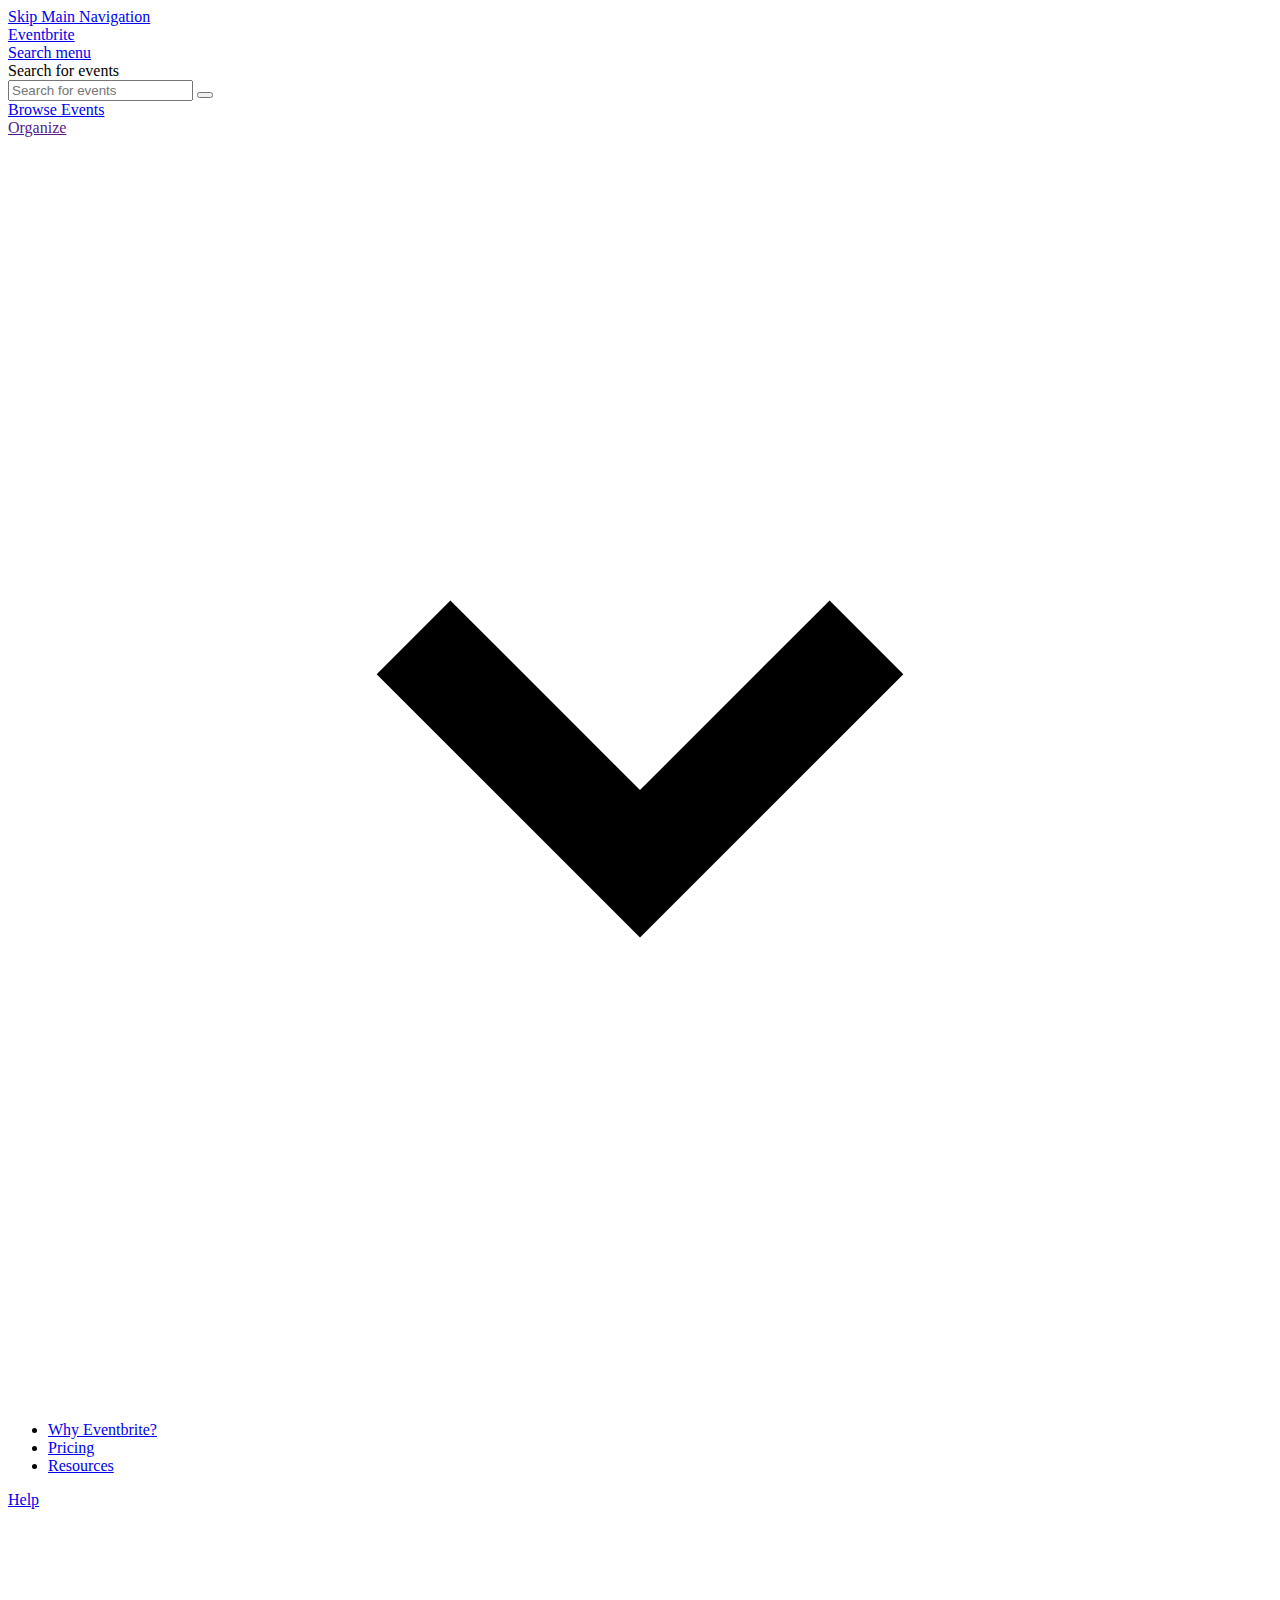
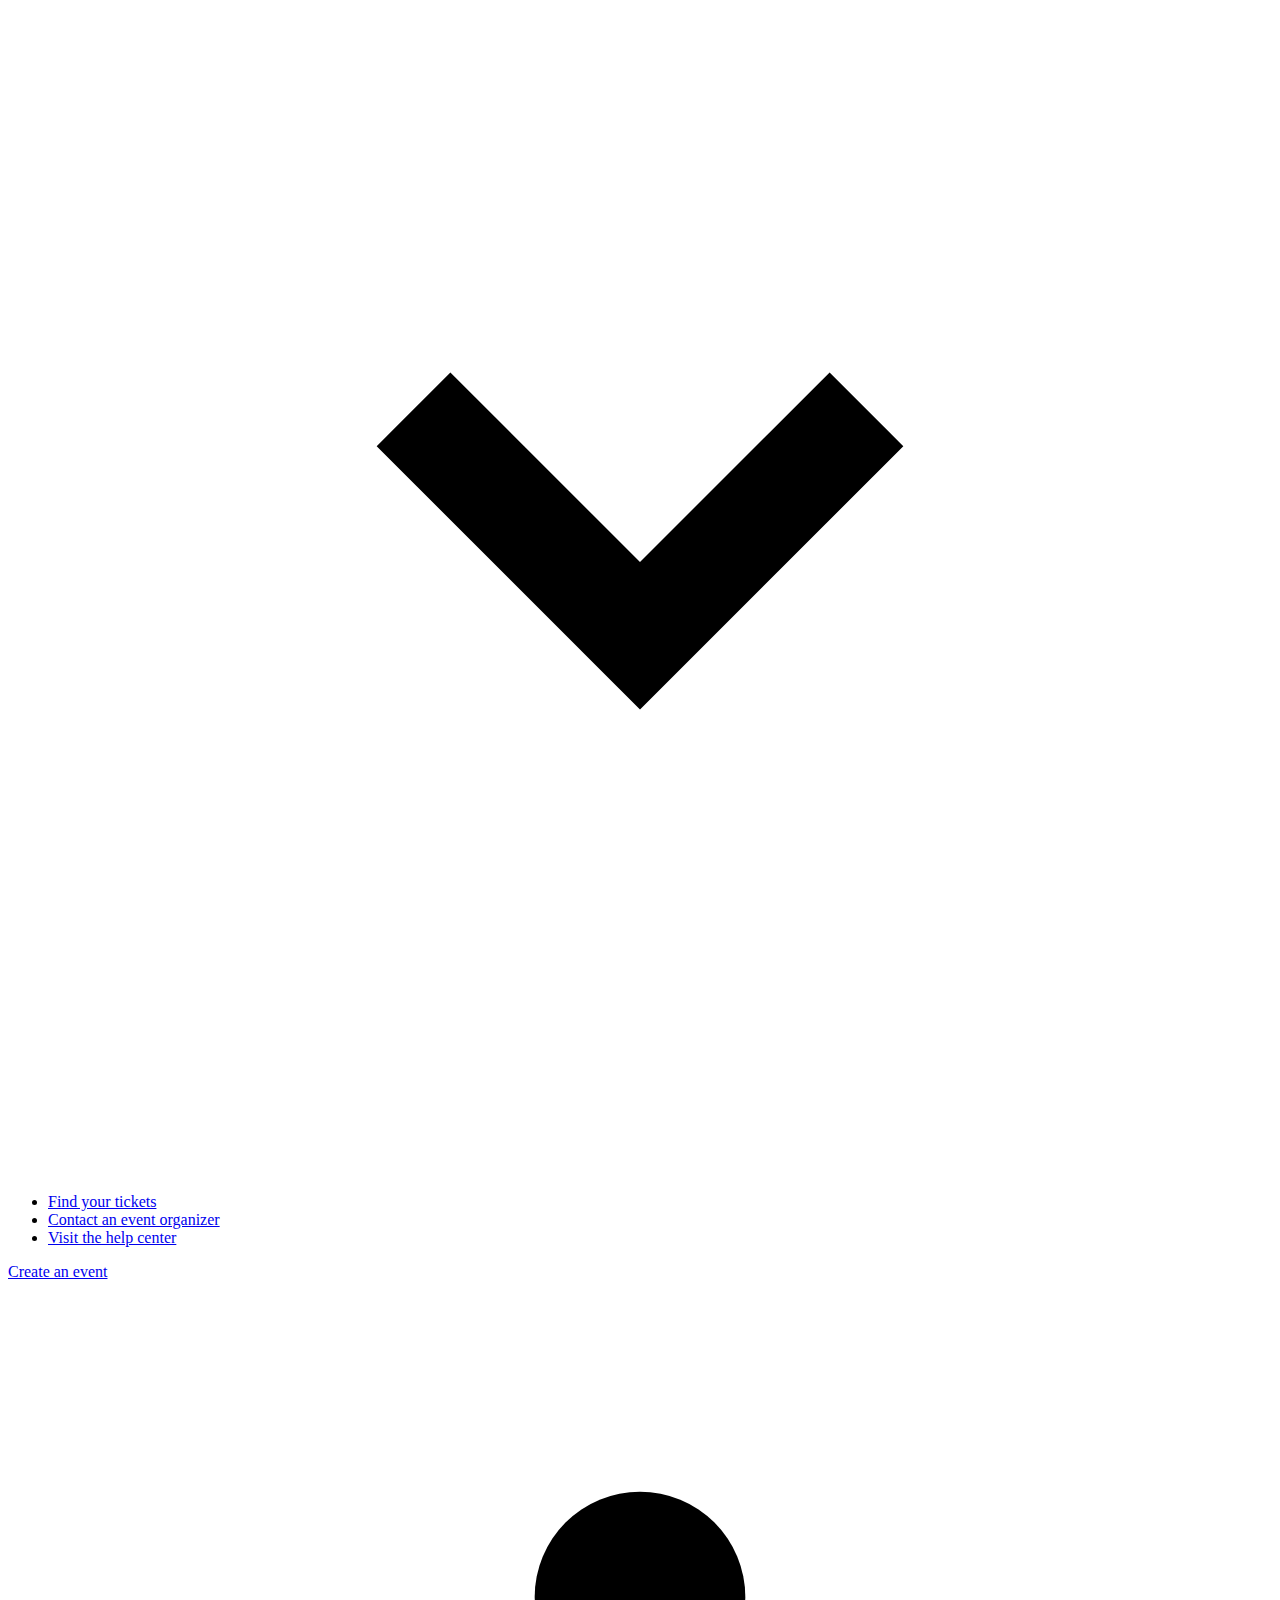
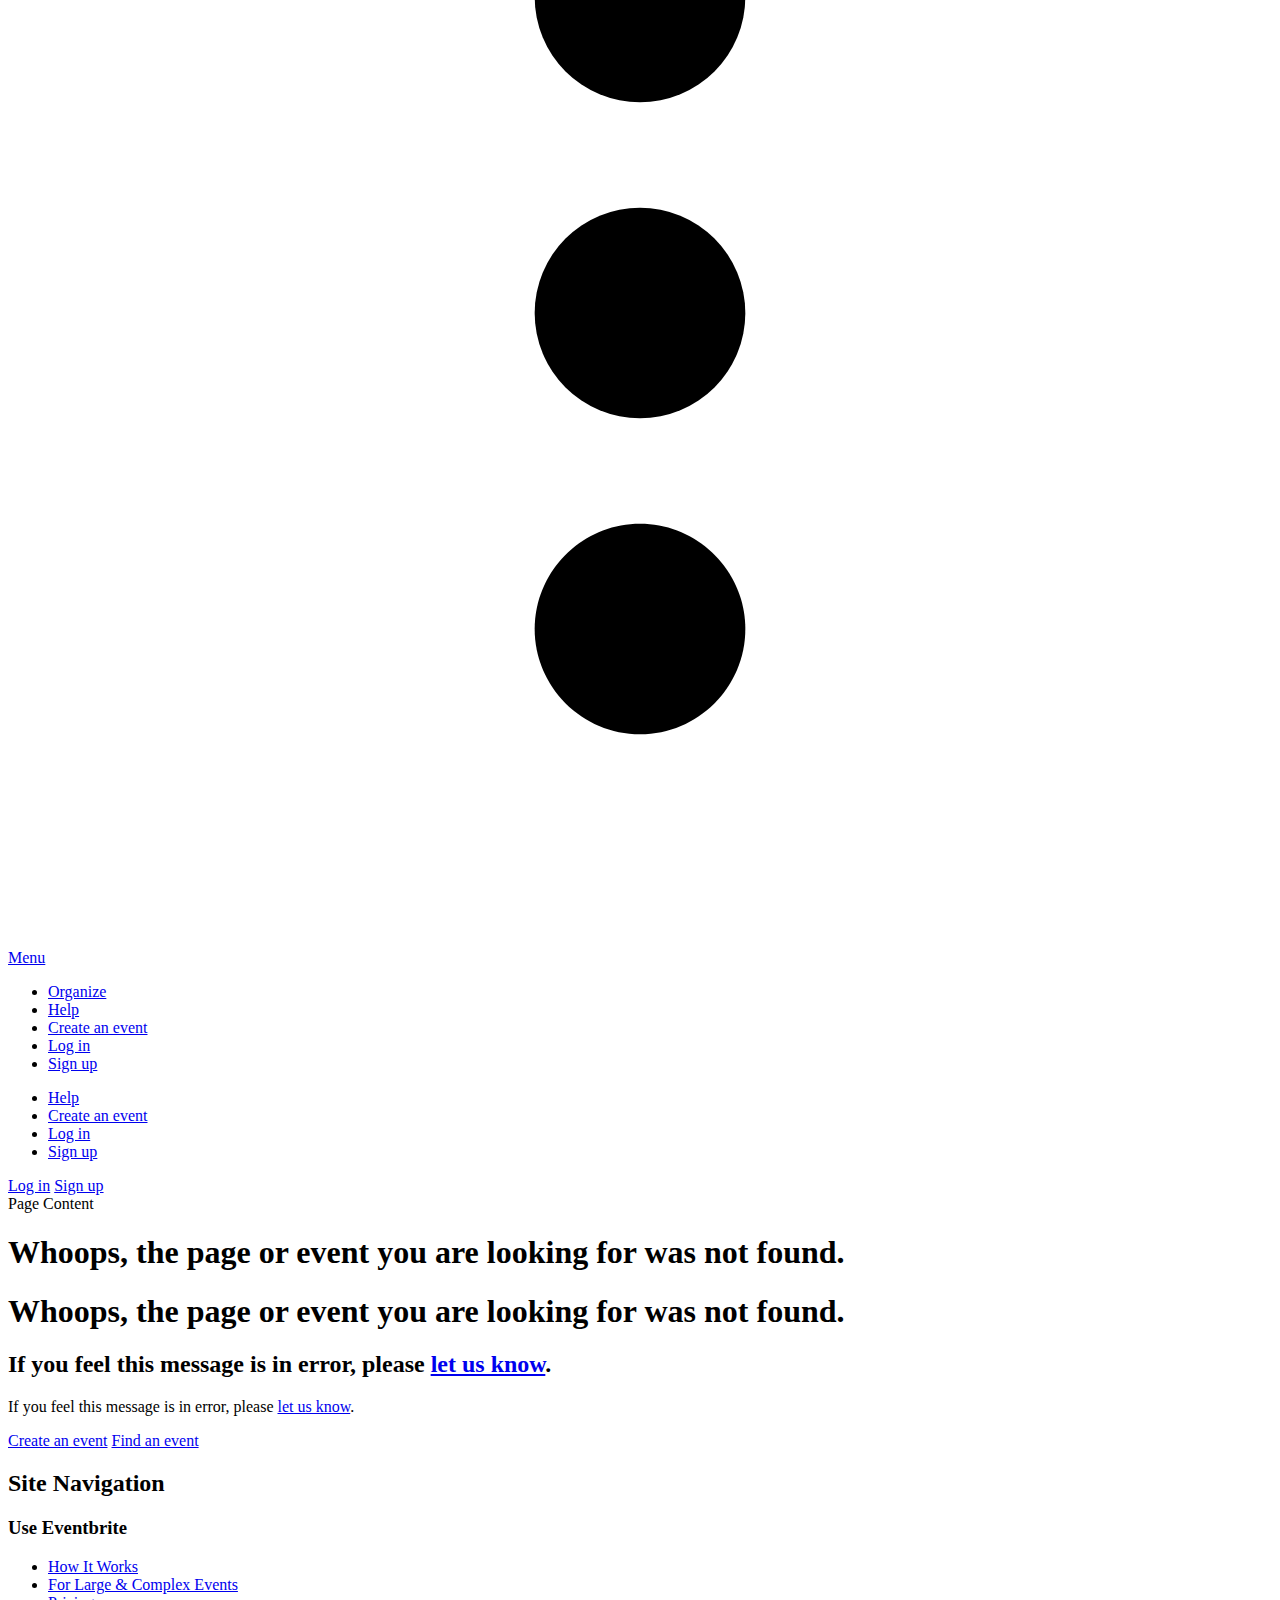
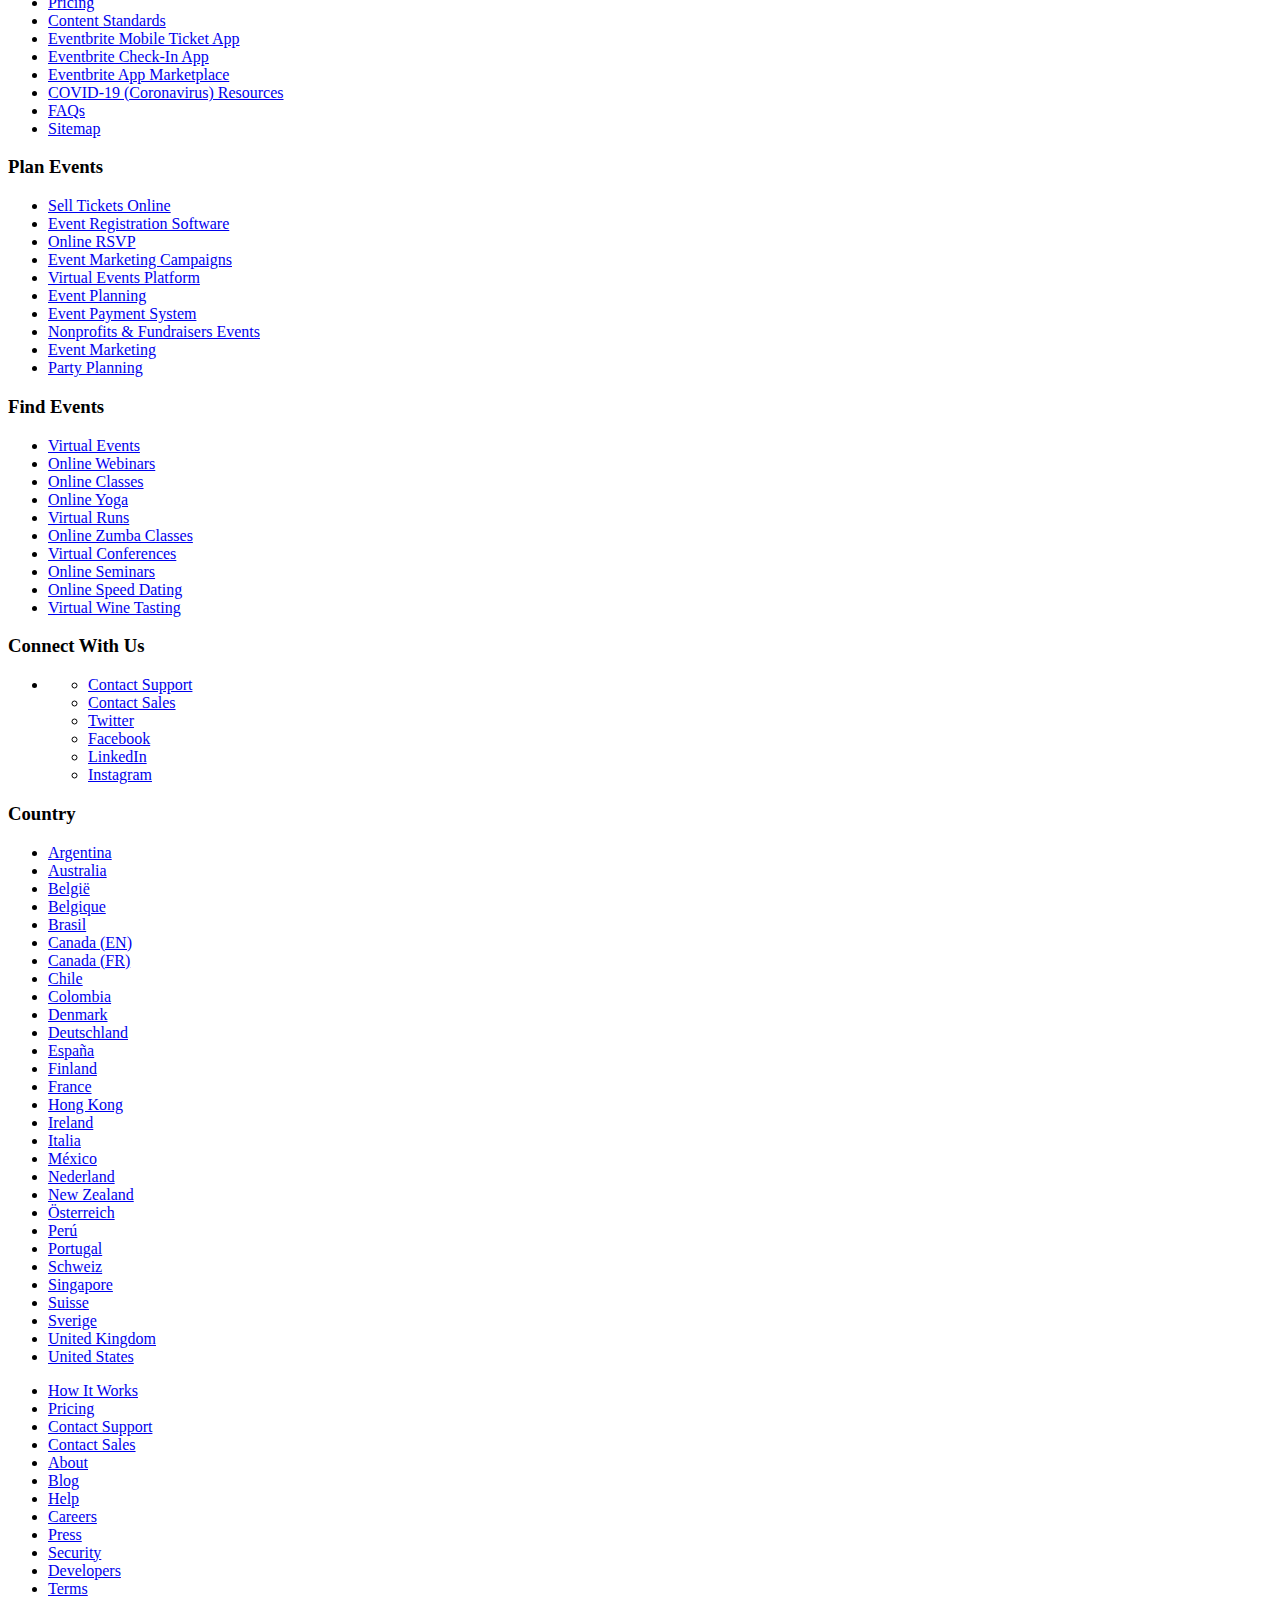
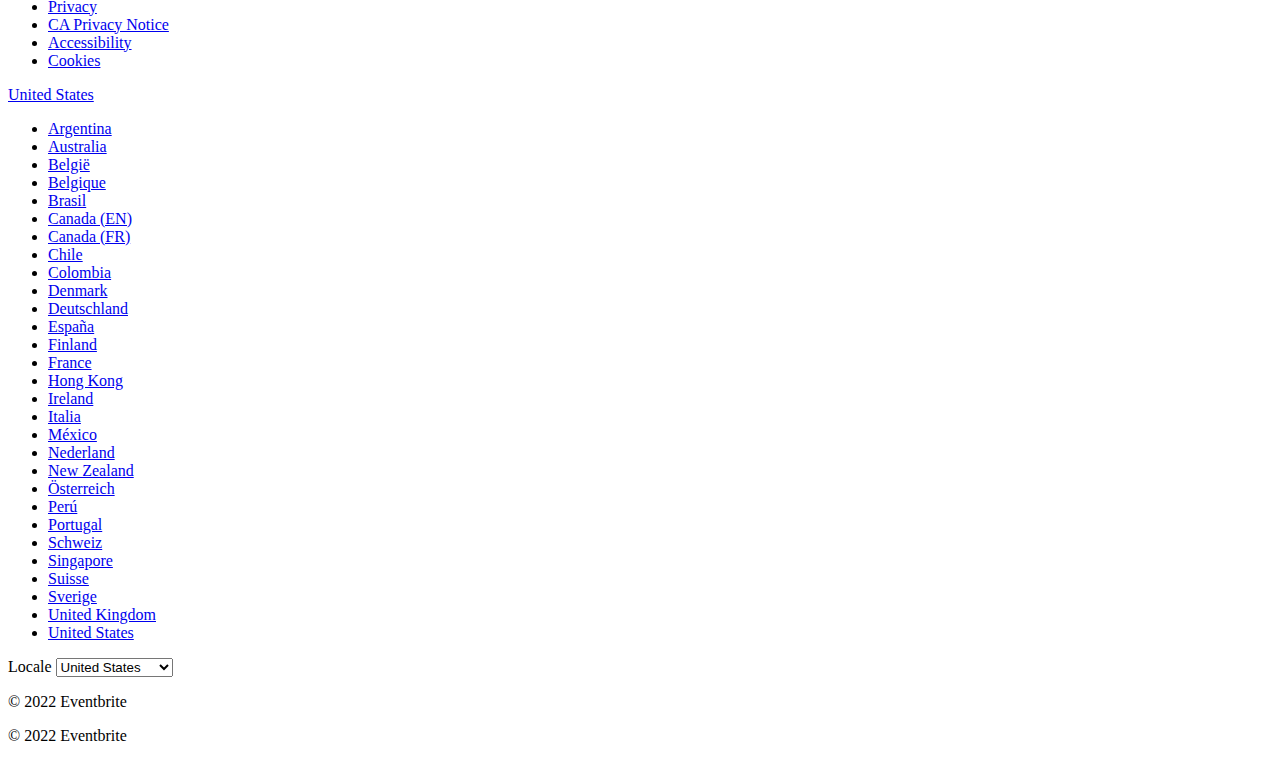
<file: 2017/index_files/index.htm>
<!DOCTYPE html>





<!--
We are going to maintain this one because there is a section of reports that uses it for notifications.
-->
<!--[if IE 8 ]> <html class="ie ie8 " xmlns="http://www.w3.org/1999/xhtml" xmlns:fb="http://ogp.me/ns/fb#" lang="en-us"> <![endif]-->
<html class="" xmlns="http://www.w3.org/1999/xhtml" xmlns:fb="http://ogp.me/ns/fb#" lang="en-us">
<head>
    <title>Eventbrite</title>
    <meta charset="utf-8" />
    <meta http-equiv="Content-Language" content="en" />
    <meta name="csrf_token" content="3f35e73c78a111ec98b31b89f9fb724a" />
    

    <link rel="icon" type="image/png" href="https://cdn.evbstatic.com/s3-build/672738-rc2022-09-15_16.04-a5d07c7/django/images/favicons/favicon-32x32.png" sizes="32x32">
    <link rel="icon" type="image/png" href="https://cdn.evbstatic.com/s3-build/672738-rc2022-09-15_16.04-a5d07c7/django/images/favicons/favicon-194x194.png" sizes="194x194">
    <link rel="icon" type="image/png" href="https://cdn.evbstatic.com/s3-build/672738-rc2022-09-15_16.04-a5d07c7/django/images/favicons/favicon-96x96.png" sizes="96x96">
    <link rel="icon" type="image/png" href="https://cdn.evbstatic.com/s3-build/672738-rc2022-09-15_16.04-a5d07c7/django/images/favicons/android-chrome-192x192.png" sizes="192x192">
    <link rel="icon" type="image/png" href="https://cdn.evbstatic.com/s3-build/672738-rc2022-09-15_16.04-a5d07c7/django/images/favicons/favicon-16x16.png" sizes="16x16">
    <link rel="shortcut icon" href="https://cdn.evbstatic.com/s3-build/672738-rc2022-09-15_16.04-a5d07c7/django/images/favicons/favicon.ico">

<link rel="mask-icon" href="https://cdn.evbstatic.com/s3-build/672738-rc2022-09-15_16.04-a5d07c7/django/images/favicons/safari-pinned-tab.svg" color="#f6682f">
<meta name="apple-mobile-web-app-title" content="Eventbrite">
<meta name="application-name" content="Eventbrite">
<meta name="msapplication-TileColor" content="#f6682f">
<meta name="msapplication-TileImage" content="https://cdn.evbstatic.com/s3-build/672738-rc2022-09-15_16.04-a5d07c7/django/images/favicons/mstile-144x144.png">
<meta name="theme-color" content="#f6682f">

    
<link rel="apple-touch-icon" href="https://cdn.evbstatic.com/s3-build/672738-rc2022-09-15_16.04-a5d07c7/django/images/touch_icons/apple-touch-icon-180x180.png">


    
        <link rel="manifest" href="https://cdn.evbstatic.com/s3-build/672738-rc2022-09-15_16.04-a5d07c7/django/images/favicons/manifest.webmanifest">
    

    <meta name="y_key" content="d92e23811007b438">
    <meta name="msvalidate.01" content="A9AB07B7E430E4608E0BC57AFA5004AA" />
<!--

          ++++++++++++++++++++++++++++++++++
          ++++++++++++++++++++++++++++++++++
          +++++++++.              .+++++++++
          +++++++.                   :++++++
          +++++       ++++++++++      .+++++
          ++++      +++++++++++++      .++++
          ++++     +++++++++++++        ++++
          +++;     +++               +++++++
          +++:             +++++++++++++++++
          ++++.      ,++++++++++++++++++++++
          +++++      +++++++++++++ +++++++++
          +++++++      ++++++++      +++++++
          +++++++++                +++++++++
          +++++++++++.          ++++++++++++
          ++++++++++++++++++++++++++++++++++
          ++++++++++++++++++++++++++++++++++
          

Well hi there, like what you see? There's plenty more where this came from. Join our team!
Check us out at https://www.eventbrite.com/careers
-->
    
    
    





<meta name="robots" content="index, follow, " />

    <meta name="description" content="None" />
        <meta name="viewport" content="width=device-width, initial-scale=1">
        



    

<script type="text/javascript">
    window.EBFONT_PROPERTIES = {
        'family': 'Neue Plak',
        'src': 'https://cdn.evbstatic.com/s3-build/perm_001/bf1c05/django/js/src/eb/fonts/neueplak.js',
        'oldVersions': ['EB.fonts.neueplak.10-24-2018', 'EB.fonts.neueplak.09-20-2018', 'EB.fonts.neueplak.09-04-2018', 'EB.fonts.neueplak.08-30-2018', 'EB.fonts.neueplak.08-24-2018', 'EB.fonts.benton.10-26-2016', 'EB.fonts.benton.11-29-2016'],
        'version': 'EB.fonts.neueplak.03-19-2019',
    };
</script>
<script type="text/javascript" charset="utf-8" crossorigin="anonymous">/* eslint-disable */
!function(a,b){if(a.EB=a.EB||{},EB.renderFonts=function(a,c){for(var d="",e=b.createElement("style"),f=0,g;g=a[f];f++)d+="@font-face{font-family:'"+c+"';font-weight:"+g.weight+";font-style:"+g.style+";src:url(data:application/font-woff;base64,"+g.base64+") format('woff');}";e.styleSheet&&!e.sheet?e.styleSheet.cssText=d:e.appendChild(b.createTextNode(d)),b.getElementsByTagName("head")[0].appendChild(e),b.documentElement.className+=" font-has-loaded"},EB.readWriteFontFromLocalStorage=function(a){for(var c=0;c<a.EBFONT_PROPERTIES.oldVersions.length;c++)localStorage.removeItem(a.EBFONT_PROPERTIES.oldVersions[c]);var d=JSON.parse(localStorage.getItem(a.EBFONT_PROPERTIES.version));if(d)EB.renderFonts(d,a.EBFONT_PROPERTIES.family);else{EB.shouldRenderFonts=!0;var e=b.createElement("script");e.src=a.EBFONT_PROPERTIES.src,b.getElementsByTagName("head")[0].appendChild(e),setTimeout(function(){EB.shouldRenderFonts=!1},3e3)}},a.localStorage)try{localStorage.setItem("localStorage",1),localStorage.removeItem("localStorage"),EB.readWriteFontFromLocalStorage(a)}catch(c){Storage.prototype._setItem=Storage.prototype.setItem,Storage.prototype.setItem=function(){}}}(window,document);
//# sourceMappingURL=ebfont.js.map</script>

    
<script  type="text/javascript" src="https://cdn.evbstatic.com/s3-build/672738-rc2022-09-15_16.04-a5d07c7/django/js/src/eb/evidon_consent.js" crossorigin="anonymous"></script>


<!-- Evidon Cookie Consent Code -->
    <script type="text/javascript">
        // Define dataLayer and the gtag function.
        window.dataLayer = window.dataLayer || [];
        if (typeof gtag !== 'function') function gtag(){ dataLayer.push(arguments); }
        gtag('set', 'developer_id.dOGRkZj', true);

        // Europe is opt-in consent, so ad storage is denied by default.
        gtag('consent', 'default', {
            'ad_storage': 'denied',
            'analytics_storage': 'denied',
            'region': ['AT','BE','BG','CZ','DE','DK','ES','FI','FR','GB','GR','HU','IE','IT','LU','NL','PL','PT','RO','SE','BR','TH','TR'],
            'wait_for_update': 500
        });

        // Passing ad click, client ID, and session ID information in URLs
        gtag('set', 'url_passthrough', true);
    </script>

    <!-- 
        NOTE: This is added for accessibility, but is not ideal as styling of the banner takes
        place in evidon configuration. However, our global EDS link styling caused these links
        to be blue on a blue background. I have a request with evidon to allow for the styling
        on the tool itself to avoid us needing to do custom styling that could clash and
        generate unexpected or consistent results.
    -->
    <style>
        .evidon-banner a {
            color: #ffffff;
            text-decoration: underline;
        }
    </style>

    <script type="text/javascript">
        window.evidon = window.evidon || {};

        window.evidon.handleAdvertisingCategory = window.evidon.handleAdvertisingCategory || []
        window.evidon.handleAnalyticsAndCustomizationCategory = window.evidon.handleAnalyticsAndCustomizationCategory || []
        window.evidon.handleEssentialCategory = window.evidon.handleEssentialCategory || []
        window.evidon.handlePerformanceAndFunctionalityCategory = window.evidon.handlePerformanceAndFunctionalityCategory || []
        window.evidon.handleOrganizerCategory = window.evidon.handleOrganizerCategory || []

        if (!EB.EvidonConsent.shouldDisableEvidon()) {
            (function (id) {
                function append(scriptid, url, async) {
                    var d = document, sn = 'script', f = d.getElementsByTagName(sn)[0];
                    if (!f) f = d.head;
                    var s = d.createElement(sn);
                    s.async = async;
                    s.id = scriptid;
                    s.src = url;
                    s.charset = 'utf-8';
                    f.parentNode.insertBefore(s, f);
                }

                function is2parttld(value) {
                    var tldindicators = ['co', 'com', 'info', 'web', 'info', 'gov', 'edu', 'biz', 'net', 'org'];
                    var countryindicators = ['uk', 'us', 'fr', 'es', 'de', 'at', 'au', 'ae', 'be', 'br', 'ca', 'ch', 'cn', 'co', 'cz', 'dk', 'eg', 'eu', 'fi', 'gb', 'gr', 'hk', 'hr', 'hu', 'ie', 'in', 'jp', 'mx', 'nl', 'no', 'nz', 'pl', 'ro', 'ru', 'se'];
                    return (tldindicators.indexOf(value) !== -1 || countryindicators.indexOf(value) !== -1);
                }

                function getRootDomain() {
                    var parts = window.location.hostname.split('.');
                    if (parts.length === 2) rootDomain = parts[0];
                    else if (parts.length > 2) {
                        // see if the next to last value is a common tld
                        var part = parts[parts.length - 2];
                        if (is2parttld(part)) {
                            rootDomain = parts[parts.length - 3]; // go back one more
                        }
                        else {
                            rootDomain = part;
                        }
                    }

                    return rootDomain;
                }

                window.evidon.id = id;

                // set to true for non-production testing. this prevents analytics hits on the
                // evidon management interface.
                window.evidon.test = getRootDomain() !== 'eventbrite' ? true : false;

                // This property is unused by Eventbrite, but Evidon docs suggest that this is an identifier for the current active user. If we provide an internal id, Evidon will store it with the reporting information. Else, they will use a default correlation key not guaranteed to represent a unique user.
                //window.evidon.userid = '';

                var cdn = '//c.evidon.com/', rootDomain = getRootDomain(), noticecdn = cdn + 'sitenotice/';
                append('evidon-notice', noticecdn + 'evidon-sitenotice-tag.js', false);
                append('evidon-themes', noticecdn + id + '/snthemes.js', true);
                if (rootDomain) append('evidon-settings', noticecdn + id + '/' + rootDomain + (window.evidon.test ? '/test' : '') + '/settings.js', true);

                // For development purposes you can bypass country detection and hardcode a specific country tag below.
                // Ideally, use the ModHeader browser extension and change your location using it for testing.
                //
                // The translations which show up for you will always be whatever your browser Accept-Language headers are.
                // append('evidon-location', cdn + 'tag-gb/country.js', true);
                append('evidon-location', cdn + 'geo/country.js', true);

                window.evidon.priorConsentCallback = function (categories, vendors, cookies) {
                    // add the tags which need to wait for prior consent
                    // here. This should be all your advertising tags and
                    // probably most of your social and tracking tags.
                    //
                    // the list of vendor categories is available at https://privacy.evidon.com/v3/sitenotice/vendors
                    var handlers = {
                        categories: {
                            'all': 'handleAllCategories',
                            'advertising cookies': 'handleAdvertisingCategory',
                            'analytics and customization cookies': 'handleAnalyticsAndCustomizationCategory',
                            'essential cookies': 'handleEssentialCategory',
                            'performance and functionality cookies': 'handlePerformanceAndFunctionalityCategory',
                            'organizer cookies': 'handleOrganizerCategory',
                        },
                        vendors: {}
                    };

                    for (var category in categories) {
                        if (!categories[category]) continue;

                        // If general consent is given, the category is going to be "all",
                        // so we need to manually trigger every group of handler callbacks.
                        if (category === 'all') {
                            for (var category in handlers.categories) {
                                var callbacks = window.evidon[handlers.categories[category]];

                                // Iterate through the array of callbacks
                                if (Array.isArray(callbacks)) {
                                    for (var callback of callbacks) {
                                        if (typeof callback === 'function') callback();
                                    }
                                }
                            }
                        } else {
                            var callbacks = window.evidon[handlers.categories[category]];

                            // Iterate through the array of callbacks
                            if (Array.isArray(callbacks)) {
                                for (var callback of callbacks) {
                                    if (typeof callback === 'function') callback();
                                }
                            }
                        }
                    }

                    for (var vendor in vendors) {
                        if (!vendors[vendor]) continue;
                        var handler = window.evidon[handlers.vendors[vendor]];
                        if (typeof handler === 'function') handler();
                    }
                }

                window.evidon.closeCallback = function () {
                    // this is executed if the user closed a UI element without either Accepting (providing consent)
                    // or Declining (declining to provide consent).
                    //
                    // This callback is also executed when a banner autocloses in EU countries after 60seconds of no action.
                    //
                    // In the US but not California, we add a suppression cookie so that the banner does not show back up on page reload.
                    // If we do not do this, it's a very annoying experience where the banner will keep coming back up
                    if (window.evidon.notice.country.code === 'us'
                        && window.evidon.notice.country.stateCode
                        && window.evidon.notice.country.stateCode !== 'ca')
                    {
                        window.evidon.notice.dropSuppressionCookie(365);
                    }
                }

                window.evidon.consentWithdrawnCallback = function () {
                    // this is executed if the user withdraws consent and elects to
                    // no longer allow technologies to run on the site.
                }

                window.evidon.consentDeclinedCallback = function () {
                    // When a site user selects the Decline button in a banner or barrier, the consentDeclined event is triggered.
                    // This hides the notice for the current session, but when the site user opens a new session, either by refreshing
                    // or opening a new browser, they will be asked to decline again.
                    // https://community.crownpeak.com/t5/Universal-Consent-Platform-UCP/How-to-suppress-a-banner/ta-p/4647
                    window.evidon.notice.dropSuppressionCookie(365);
                }
            })(1611);
        }
    </script>
<!-- END Evidon Cookie Consent Code -->


    
    
    
    <link  rel="stylesheet" type="text/css" href="https://cdn.evbstatic.com/s3-build/672738-rc2022-09-15_16.04-a5d07c7/django/css/production/base_styles.css" />
    <link  rel="stylesheet" type="text/css" href="https://cdn.evbstatic.com/s3-build/672738-rc2022-09-15_16.04-a5d07c7/django/css/src/smacss/non_modular/global_header.css" />

        <link  rel="stylesheet" type="text/css" href="https://eventbrite-build.s3.amazonaws.com/fe/eds-static/79.0.4/eds.css" />





    
    <script type="text/javascript" charset="utf-8" crossorigin="anonymous">(function(w, d) {
    'use strict';

    var html = d.documentElement,
        hasBrowserSupport,
        featureCount,
        features = ['transform'], // Array of CSS features you want to detect
        featureLength = features.length;

    hasBrowserSupport = function(prop) {
        var div = document.createElement('div'),
            vendors = 'Khtml Ms O Moz Webkit'.split(' '),
            len = vendors.length;

        if ( prop in div.style ) {
            return true;
        }

        prop = prop.replace(/^[a-z]/, function(val) {
            return val.toUpperCase();
        });

        while(len--) {
            if ( vendors[len] + prop in div.style ) {
                // browser supports box-shadow. Do what you need.  
                // Or use a bang (!) to test if the browser doesn't.  
                return true;
            }
        }
        
        return false;
    };

    for (featureCount = 0; featureCount < featureLength; featureCount++) {
        html.className += (hasBrowserSupport(features[featureCount]) ? ' css-' + features[featureCount].toLowerCase() + '-support' : '');
    }

})(window, document, undefined);
</script>
    

    

    
    

        <script type="text/javascript">
        //<![CDATA[
        (function() {
            var ga = document.createElement('script'); ga.type = 'text/javascript'; ga.defer = true;
            ga.src = ('https:' == document.location.protocol ? 'https://ssl' : 'http://www') + '.google-analytics.com/ga.js';
            var s = document.getElementsByTagName('script')[0]; s.parentNode.insertBefore(ga, s);
        })();

        var _gaq = _gaq || [];
        //]]>
        </script>
        <script>
            (function(i,s,o,g,r,a,m){i['GoogleAnalyticsObject']=r;i[r]=i[r]||function(){
                (i[r].q=i[r].q||[]).push(arguments)},i[r].l=1*new Date();a=s.createElement(o),
                m=s.getElementsByTagName(o)[0];a.async=1;a.src=g;m.parentNode.insertBefore(a,m)
            })(window,document,'script','//www.google-analytics.com/analytics.js','ga');

            ga('create', 'UA-141520-1', {'allowLinker': true, 'cookieFlags': 'SameSite=None; Secure' }, 'auto');



            ga('set', 'forceSSL', true);
        </script>

    
    
        <!-- Google Tag Manager - Eventbrite - Main container-->
        <script type="text/javascript">
            window.dataLayer = window.dataLayer || [];
            dataLayer.push({
                'dfaPartnerID': 'dfa_partner_id_not_set',
                'publicUserID': ''
            });
        </script>
        <script>
            (function(w,d,s,l,i){w[l]=w[l]||[];w[l].push({'gtm.start':
            new Date().getTime(),event:'gtm.js'});var f=d.getElementsByTagName(s)[0],
            j=d.createElement(s),dl=l!='dataLayer'?'&l='+l:'';j.async=true;j.src=
            'https://www.googletagmanager.com/gtm.js?id='+i+dl;f.parentNode.insertBefore(j,f);
            })(window,document,'script','dataLayer','GTM-5P8FXJ');
        </script>
        <!-- End Google Tag Manager -->


    
</head>
<body class="lang-en en-us " data-automation=''>
    
    <noscript>
        <iframe src="https://www.googletagmanager.com/ns.html?id=GTM-5P8FXJ"
        height="0" width="0" style="display:none;visibility:hidden"></iframe>
    </noscript>

    
    


    
    

        








<div id="auth-modalv2"></div>
<header>
    <script type="text/javascript" charset="utf-8" crossorigin="anonymous">function handleLogOutClick (event, logout_url) {
    event.preventDefault();

    if (localStorage) {
        localStorage.removeItem('referrer');
    }
    if (window) {
        window.location = logout_url;
    }
}
</script>
    <a class="skip-links js-d-skip-links" href="#skip-heading">Skip Main Navigation</a>
    <div class="js-create-banner-experiment"></div>
    <div id="global-header"
         class="global-header-container consumer-header header-exper"
         data-role="header"
         data-id="main-header"
         data-automation="global-header"
    >
        <div class="global-header js-global-header">
            <div class="major">
                <a class="eb-logo js-d-track-link" href="https://www.eventbrite.com/"
                    data-event-action="LogoHome" data-event-category="header">
                    <i class="ico-eventbrite-wordmark ico--color-brand-orange ico--large"></i>

                    <span class="is-hidden-accessible">Eventbrite</span>
                </a>
                <div class="gh-dd header-search">
                    <form action="/d/local/all-events/" method="GET" class="responsive-form " id="search-autocomplete">
                        <div class="search-autocomplete js-header-search-autocomplete is-init">
                            <a href="#" class="js-header-search-icon mobile-action-b  " title="Search"
                            >
                                <i class="ico-search-v2 header-search-icon"></i>
                                <span class="is-hidden-accessible">Search menu</span>
                            </a>

                            <div class="search-autocomplete__query-input js-search-query-area show-large">
                                <div class="responsive-form__input--icon js-d-clearable-input">
                                    <label for="q" class="is-hidden-accessible">Search for events</label>
                                    <div class="responsive-form__input--icon__container show-large">
                                        <i class="ico-search-v2 js-search-query-icon"></i>
                                    </div>
                                    <input type="search" class="js-search-query-input" data-automation="search-input" id="q" name="q" placeholder="Search for events"
                                        data-role="none"
                                    />
                                    <button class="directory-search js-directory-search btn btn--brite is-hidden">
                                        <i class="ico-search-v2"></i>
                                    </button>
                                </div>
                            </div>
                        </div>
                        <input type="hidden" name="mode" value="search" />
                    </form>
                </div>
            </div>
            <div class="minor" role="navigation">
                <div class="gh-dd global-header__browse-events show-large text--truncated  js-gh-browse-events">
                    <a href="https://www.eventbrite.com/d/local/events/" class="js-gh-dd-link header-link js-d-track-link" data-event-action="Discover" data-event-category="header">
                        Browse Events
                    </a>
                </div>
                <div class="gh-dd gh-host-event-list js-gh-dd">
                    <a
                        class="header-link gh-host-event js-gh-action"
                        href=""
                        data-automation="host-event-link"
                        aria-controls="gh-host-event-list"
                        aria-haspopup="true"
                        aria-expanded="false"
                    >
                        Organize
                        <i class="gh-dd__icon">
                            <svg viewBox="0 0 24 24"><path fill-rule="evenodd" clip-rule="evenodd" d="M7 10.2l5 5 5-5-1.4-1.4-3.6 3.6-3.6-3.6z"></path></svg>
                        </i>
                    </a>
                    <div
                    class="gh-dd-menu on-right js-gh-dd-menu"
                    id="gh-host-event-list"
                    aria-hidden="true"
                    aria-expanded="false"
                    role="group"
                    data-automation="global-header-help-dropdown"
                    >
                        <ul id="OrganizeLinks" class="list list--has-highlight">
                                <li>
                                    <a href="/organizer/overview/" class="js-d-track-link "
                                        
                                        data-event-action="HostAnEventLinkClicked" data-event-category="header" data-event-label="WhyEventbrite">
                                        Why Eventbrite?
                                    </a>
                                </li>
                                <li>
                                    <a href="/organizer/pricing/" class="js-d-track-link "
                                        
                                        data-event-action="HostAnEventLinkClicked" data-event-category="header" data-event-label="Pricing">
                                        Pricing
                                    </a>
                                </li>
                                <li>
                                    <a href="https://www.eventbrite.com/blog/" class="js-d-track-link "
                                        
                                        data-event-action="HostAnEventLinkClicked" data-event-category="header" data-event-label="Resources">
                                        Resources
                                    </a>
                                </li>
                        </ul>
                    </div>
                </div>
                <div class="gh-dd gh-help-box js-gh-dd">
                    <a
                        class="header-link gh-help js-gh-action"
                        href="https://www.eventbrite.com/support"
                        data-automation="helpcenter-link"
                        aria-controls="gh-help-list"
                        aria-haspopup="true"
                        aria-expanded="false"
                    >
                        Help
                        <i class="gh-dd__icon">
                            <svg viewBox="0 0 24 24"><path fill-rule="evenodd" clip-rule="evenodd" d="M7 10.2l5 5 5-5-1.4-1.4-3.6 3.6-3.6-3.6z"></path></svg>
                        </i>
                    </a>
                    <div
                        class="gh-dd-menu on-right js-gh-dd-menu"
                        id="gh-help-list"
                        aria-hidden="true"
                        aria-expanded="false"
                        role="group"
                        data-automation="global-header-help-dropdown"
                    >
                        <ul id="HelpLinks" class="list list--has-highlight">
                                    <li><a href="https://www.eventbrite.com/support/articleredirect?anum=3776" class="js-d-track-link"
                                    
                                    data-event-action="HelpLinkClicked" data-event-category="header" data-event-label="FindYourTickets">
                                        Find your tickets
                                        </a>
                                    </li>
                                    <li><a href="https://www.eventbrite.com/support/articleredirect?anum=3275" class="js-d-track-link"
                                    
                                    data-event-action="HelpLinkClicked" data-event-category="header" data-event-label="ContactAnEventOrganizer">
                                        Contact an event organizer
                                        </a>
                                    </li>
                                    <li><a href="https://www.eventbrite.com/support" class="js-d-track-link"
                                    
                                    data-event-action="HelpLinkClicked" data-event-category="header" data-event-label="VisitTheHelpCenter">
                                        Visit the help center
                                        </a>
                                    </li>
                        </ul>
                    </div>
                </div>
                    <div class="hide-small hide-medium gh-dd js-gh-dd gh-create-btn">
                        
        <a class="btn header-link js-gh-dd-link js-d-track-link create-event-cta-link" data-event-action="CreateAttempt" data-event-category="header" href="https://www.eventbrite.com/create/" data-automation="global-nav-create" >Create an event</a>

                    </div>
                    <!-- Mobile header dropdown menu -->
                    <div class="gh-dd gh-mobile-menu js-gh-dd">
                        <a
                            class="user-avatar header-link js-gh-action header-exper-large"
                            onclick="if (!window['_EB_GLOBAL_HEADER_INITED']) { document.getElementById('js-mobile-nav-menu').className += ' js-gh-dd-menu--show'; return false; }"
                            href="https://www.eventbrite.com/account-settings/"
                            data-automation="global-nav-user-avatar"
                            aria-controls="js-mobile-nav-menu"
                            aria-haspopup="true"
                            aria-expanded="false"
                        >
                            <i class="user-avatar__icon">
                                <svg viewBox="0 0 24 24" data-reactid="73"><path fill-rule="evenodd" clip-rule="evenodd" d="M10 18c0-1.1.9-2 2-2s2 .9 2 2-.9 2-2 2-2-.9-2-2z" data-reactid="74"></path><circle fill-rule="evenodd" clip-rule="evenodd" cx="12" cy="12" r="2" data-reactid="75"></circle><circle fill-rule="evenodd" clip-rule="evenodd" cx="12" cy="6" r="2" data-reactid="76"></circle></svg>
                            </i>
                            <span class="is-hidden-accessible">Menu</span>
                        </a>
                        <div
                            class="gh-dd-menu on-right js-gh-dd-menu"
                            id="js-mobile-nav-menu"
                            aria-hidden="true"
                            aria-expanded="false"
                            role="group"
                            data-automation="global-nav-account-dropdown"
                        >
                            <ul class="list">
                                <li class="list--with-divider-bottom">
                                    <a class="js-d-track-link" id="MobileOrganize" href="https://www.eventbrite.com/organizer/overview/" data-automation="helpcenter-link"
                                        
                                        data-event-action="HostAnEventLinkClicked" data-event-category="header" data-event-label="WhyEventbrite">
                                            Organize
                                    </a>
                                </li>
                                <li class="list--with-divider-bottom">
                                    <a class="js-d-track-link" id="MobileHelp" href="https://www.eventbrite.com/support" data-automation="helpcenter-link"
                                        
                                        data-event-action="HelpLinkClicked" data-event-category="header" data-event-label="VisitTheHelpCenter">
                                            Help
                                    </a>
                                </li>
                                <li class="list--with-divider-bottom">
                                    <a class="js-d-track-link create-event-cta-link" id="CreateAnEvent" href="https://www.eventbrite.com/create/" data-automation="createanevent-link"
                                        
                                        data-event-action="HelpLinkClicked" data-event-category="header" data-event-label="CreateAnEvent">
                                            Create an event

                                    </a>
                                </li>
                                    <li class="list--with-divider-bottom">
                                        <a id="SignIn" data-automation="global-header-login-url" href="https://www.eventbrite.com/signin/" class="js-update-referrer-url">Log in</a>
                                    </li>
                                    <li class="list--with-divider-bottom">
                                        <a id="SignUp" data-automation="global-header-login-url" href="https://www.eventbrite.com/signin/signup/?user_type=prebuyer&amp;user_type_sig=AH_ElWE6LHm8RImSnw3dLiZ13220IyZv4A" class="js-update-referrer-url">Sign up
                                        </a>
                                    </li>
                            </ul>
                        </div>
                    </div>
                    <div class="gh-dd gh-profile-box js-gh-dd">

                        <div
                            class="gh-dd-menu on-right js-gh-dd-menu"
                            id="js-global-nav-account-menu"
                            aria-hidden="true"
                            aria-expanded="false"
                            role="group"
                            data-automation="global-nav-account-dropdown"
                        >
                            <ul class="list">
                                    <li class="list--with-divider-bottom">
                                        <a href="https://www.eventbrite.com/support" data-automation="helpcenter-link">Help</a>
                                    </li>
                                    <li class="list--btn hide-large">
                                        
        <a class="btn btn--block js-d-track-link create-event-cta-link" data-event-action="CreateAttempt" data-event-category="header" href="https://www.eventbrite.com/create/" data-automation="" >Create an event</a>

                                    </li>
                                        <li>
                                            <a id="SignIn" class="js-update-referrer-url hide-large" href="https://www.eventbrite.com/signin/">Log in</a>
                                        </li>
                                        <li>
                                            <a id="SignUp" class="js-update-referrer-url hide-large" href="https://www.eventbrite.com/signin/signup/?user_type=prebuyer&amp;user_type_sig=AH_ElWE6LHm8RImSnw3dLiZ13220IyZv4A">Sign up</a>
                                        </li>
                            </ul>
                        </div>
                    </div>

                            <a id="SignIn" data-automation="global-header-login-url" href="https://www.eventbrite.com/signin/" class="header-link primary-link show-large js-update-referrer-url">Log in</a>
                            <a id="SignUp" data-automation="global-header-login-url" href="https://www.eventbrite.com/signin/signup/?user_type=prebuyer&amp;user_type_sig=AH_ElWE6LHm8RImSnw3dLiZ13220IyZv4A" class="header-link primary-link show-large js-update-referrer-url">Sign up</a>
            </div>
        </div>
    </div>
    <a id="skip-heading" tabindex="-1" class="is-hidden-accessible">Page Content</a>
</header>
<div class="global-mask"></div>

    <script type="text/javascript">
        const helpLinks = document.querySelectorAll("#HelpLinks a.js-d-track-link");
        const organizeLinks = document.querySelectorAll("#OrganizeLinks a.js-d-track-link");
        const signinLink = document.querySelectorAll('#SignIn');
        const signupLink = document.querySelectorAll('#SignUp');
        const mobileOrganize = document.querySelectorAll('#MobileOrganize');
        const mobileHelp = document.querySelectorAll('#MobileHelp');
        const userDropdown = document.querySelectorAll('#UserDropdown');

        function generateGAListeners (event, links, action, label=false) {
            for (const link of links) {
                link.addEventListener(event, function() {
                    const data = {
                        eventCategory: 'header',
                        eventAction: action,
                    }
                    if (label) {
                        data.eventLabel = link.getAttributeNode("data-event-label").value
                    }

                    ga('send', 'event', data);
                })
            }
        }
        generateGAListeners('mouseleave', helpLinks, 'HelpLinkHovered', true);
        generateGAListeners('mouseleave', organizeLinks, 'HostAnEventLinkHovered', true);
        generateGAListeners('mouseleave', signinLink, 'SignInHovered', false);
        generateGAListeners('click', signinLink, 'SignInClicked', false);
        generateGAListeners('click', signupLink, 'SignUpClicked', false);
        generateGAListeners('click', mobileOrganize, 'HostAnEventLinkClicked', true);
        generateGAListeners('click', mobileHelp, 'HelpLinkClicked', true);
        generateGAListeners('mouseenter', userDropdown, 'ProfileDropdown', true);

    </script>




<script>
    // Finds link elements with class 'js-update-referrer-url' and updates the href tag with the
    // referrer. Replacement for generating this url in the backend, since with esi caching, the
    // request url may not actually be the top level url of the page. window.location is most
    // dependable in this case.
    // Note: May need to eventually be moved to a place usable by other places (like dorsal)
    (function() {
        document.addEventListener("DOMContentLoaded", function(event) {
            var currentPageUrl = window.location.pathname + window.location.search,
                urlElementsToUpdate = document.getElementsByClassName('js-update-referrer-url'),
                originalUrl,
                hasQueryParams,
                updatedUrl;

            for (var i = 0, originalElement; originalElement = urlElementsToUpdate[i]; i++) {
                originalUrl = urlElementsToUpdate[i].href;
                hasQueryParams = !!originalUrl.split('?')[1];
                updatedUrl = originalUrl + (hasQueryParams ? '&' : '?') + 'referrer=' + encodeURIComponent(currentPageUrl);
                urlElementsToUpdate[i].href = updatedUrl;
            }
        });
    })();
</script>






    
    <!--[if lte IE 9]>
        <div class="eds-g-grid eds-l-mar-top-2 eds-l-mar-bot-2 eds-hide" id="unsupported-browser-alert">
    <div class="eds-g-cell eds-g-cell-1-1">
        <div class="eds-notification-bar eds-notification-bar--warning">
            <span>
                Your version of Internet Explorer is not longer supported. Please <a href="/support/articles/en_US/Troubleshooting/how-to-troubleshoot-internet-browser-issues" target="_blank">upgrade your browser</a>.
            </span>
        </div>
    </div>
</div>
<script type='text/javascript'>
	function isItIE() {
	  user_agent = navigator.userAgent;
	  var is_it_ie = user_agent.indexOf("MSIE ") > -1 || user_agent.indexOf("Trident/") > -1;
	  return is_it_ie;
	}
	if (isItIE()){
        var alert = document.getElementById('unsupported-browser-alert');
        var newClasses = alert.className.split('eds-hide').join('');
        alert.className = newClasses;
	}
</script>

    <![endif]-->

    

















    <div id="content" class="clrfix">
        








    
    
        
    <div class="g-grid">
        <div class="l-align-center l-pad-vert-2">

            <div class="l-pad-vert-3 g-group">
                <div class="g-cell g-cell-1-1">
                    <i class="ico-alert ico--xxlarge ico--color-brand-yellow"></i>
                </div>
            </div>

            <div class="l-mar-top-1 g-group">
                <div class="g-cell g-cell-1-1">
                    <h1 class="text-heading-epic hide-small">
                        Whoops, the page or event you are looking for was not found.
                    </h1>
                    <h1 class="text-heading-primary show-small">
                        Whoops, the page or event you are looking for was not found.
                    </h1>
                </div>
            </div>

            <div class="l-mar-top-2 g-group">
                <div class="g-cell g-cell-1-1">
                    <h2 class="text-heading-secondary text-body--faint hide-small">
                        If you feel this message is in error, please <a href="https://www.eventbrite.com/support/contact-us">let us know</a>.
                    </h2>
                    <p class="text-body-large show-small">
                        If you feel this message is in error, please <a href="https://www.eventbrite.com/support/contact-us">let us know</a>.
                    </p>
                </div>
            </div>
            <div class="l-pad-vert-3 g-group">
                <div class="g-cell g-cell-1-1">
                    <section class="btn-group--responsive">
                        <a href="/create" class="btn btn--small">Create an event</a>
                        <a href="/directory" class="btn btn--small btn--secondary">Find an event</a>
                    </section>
                </div>
            </div>
        </div>
    </div>




    </div>


    
    
        





<div class="global-footer">
    <div class="g-grid l-mar-top-2">
        <h2 class="is-hidden-accessible">Site Navigation</h2>
        <div class="footer-links l-pad-vert-5 l-sm-pad-vert-3 g-group hide-small hide-medium">

            <div class="g-cell g-cell-12-12 g-cell-md-6-12 g-cell-lg-3-12">
                <h3 class="footer-text-heading-primary text-body-medium">Use Eventbrite</h3>
                <ul>
                    
    
        <li><a href="https://www.eventbrite.com/organizer/overview/" class="text-body-small">How It Works</a></li>
        <li><a href="https://www.eventbrite.com/organizer/overview/?ref=ebfooter" class="text-body-small">For Large &amp; Complex Events</a></li>
        <li><a href="https://www.eventbrite.com/organizer/pricing/" class="text-body-small">Pricing</a></li>
        <li><a href="https://www.eventbrite.com/l/contentstandards/" class="text-body-small">Content Standards</a></li>
        <li><a href="https://www.eventbrite.com/l/eventbrite-app/" class="text-body-small">Eventbrite Mobile Ticket App</a></li>
        <li><a href="https://www.eventbrite.com/l/organizer-check-in-app/" class="text-body-small">Eventbrite Check-In App</a></li>
        <li><a href="https://www.eventbrite.com/apps/" class="text-body-small">Eventbrite App Marketplace</a></li>
        <li><a href="https://www.eventbrite.com/l/coronavirus-resources-event-organizers/" class="text-body-small">COVID-19 (Coronavirus) Resources</a></li>
        <li><a href="https://www.eventbrite.com/l/frequently-asked-questions/" class="text-body-small">FAQs</a></li>
        <li><a href="https://www.eventbrite.com/sitemap/" class="text-body-small">Sitemap</a></li>

                </ul>
            </div>



            <div class="g-cell g-cell-12-12 g-cell-md-6-12 g-cell-lg-3-12">
                <h3 class="footer-text-heading-primary text-body-medium">Plan Events</h3>
                <ul>
                    
    
        <li><a href="https://www.eventbrite.com/l/sell-tickets/" class="text-body-small">Sell Tickets Online</a></li>
        <li><a href="https://www.eventbrite.com/l/registration-online/" class="text-body-small">Event Registration Software</a></li>
        <li><a href="https://www.eventbrite.com/l/online-rsvp/" class="text-body-small">Online RSVP</a></li>
        <li><a href="https://www.eventbrite.com/boost/" class="text-body-small">Event Marketing Campaigns</a></li>
        <li><a href="https://www.eventbrite.com/l/virtual-events-platform/" class="text-body-small">Virtual Events Platform</a></li>
        <li><a href="https://www.eventbrite.com/l/planning-an-event/" class="text-body-small">Event Planning</a></li>
        <li><a href="https://www.eventbrite.com/l/event-payment/" class="text-body-small">Event Payment System</a></li>
        <li><a href="https://www.eventbrite.com/l/npo/" class="text-body-small">Nonprofits &amp; Fundraisers Events</a></li>
        <li><a href="https://www.eventbrite.com/l/event-marketing-tools/" class="text-body-small">Event Marketing</a></li>
        <li><a href="https://www.eventbrite.com/l/party-planning/" class="text-body-small">Party Planning</a></li>

                </ul>
            </div>



            <div class="g-cell g-cell-12-12 g-cell-md-6-12 g-cell-lg-3-12">
                <h3 class="footer-text-heading-primary text-body-medium">Find Events</h3>
                <ul>
                    
    
        <li><a href="https://www.eventbrite.com/d/online/events/" class="text-body-small">Virtual Events</a></li>
        <li><a href="https://www.eventbrite.com/d/online/webinars/" class="text-body-small">Online Webinars</a></li>
        <li><a href="https://www.eventbrite.com/d/online/classes/" class="text-body-small">Online Classes</a></li>
        <li><a href="https://www.eventbrite.com/d/online/yoga/" class="text-body-small">Online Yoga</a></li>
        <li><a href="https://www.eventbrite.com/d/online/virtual-run/" class="text-body-small">Virtual Runs</a></li>
        <li><a href="https://www.eventbrite.com/d/online/zumba-classes/" class="text-body-small">Online Zumba Classes</a></li>
        <li><a href="https://www.eventbrite.com/d/online/conferences/" class="text-body-small">Virtual Conferences</a></li>
        <li><a href="https://www.eventbrite.com/d/online/seminars/" class="text-body-small">Online Seminars</a></li>
        <li><a href="https://www.eventbrite.com/d/online/speed-dating/" class="text-body-small">Online Speed Dating</a></li>
        <li><a href="https://www.eventbrite.com/d/online/wine-tasting/" class="text-body-small">Virtual Wine Tasting</a></li>

                </ul>
            </div>


            <div class="g-cell g-cell-12-12 g-cell-md-6-12 g-cell-lg-3-12">
                <h3 class="footer-text-heading-primary text-body-medium">Connect With Us</h3>
                <ul>
                    <li>
                        <ul class="bullet-list-ico">
                            
                            <li>
                                <i class="ico-email-badge ico--bullet ico--medium ico--color-understated-link"></i>
                                <a class="email text-body-small" href="https://www.eventbrite.com/support/contact-us">
                                    Contact Support
                                </a>
                            </li>
                            <li>
                                <i class="ico-email-badge ico--bullet ico--medium ico--color-understated-link"></i>
                                <a class="email text-body-small" href="https://www.eventbrite.com/l/contact-sales/">
                                    Contact Sales
                                </a>
                            </li>
                            <li>
                                <i class="ico-twitter-badge ico--bullet ico--medium ico--color-understated-link"></i>
                                <a class="twitter text-body-small" href="https://www.twitter.com/Eventbrite" target="_blank" aria-label="Eventbrite Twitter">
                                    Twitter
                                </a>
                            </li>
                            <li>
                                <i class="ico-facebook-badge ico--bullet ico--medium ico--color-understated-link"></i>
                                <a class="facebook text-body-small" href="https://www.facebook.com/Eventbrite" target="_blank" aria-label="Eventbrite Facebook">
                                    Facebook
                                </a>
                            </li>
                            <li>
                                <i class="ico-linkedin-badge ico--bullet ico--medium ico--color-understated-link"></i>
                                <a class="linkedin text-body-small" href="https://www.linkedin.com/company/eventbrite" target="_blank" aria-label="Eventbrite LinkedIn">
                                    LinkedIn
                                </a>
                            </li>
                            <li>
                                <i class="ico-instagram-badge ico--bullet ico--medium ico--color-understated-link"></i>
                                <a class="instagram text-body-small" href="https://www.instagram.com/eventbrite/" target="_blank" aria-label="Eventbrite Instagram">
                                    Instagram
                                </a>
                            </li>
                        </ul>
                    </li>
                </ul>
            </div>
        </div> <!-- end g-group -->

        <div class="g-group hide-small hide-medium">
            <div class="g-cell g-cell-12-12">
                <div class="footer-section--border"></div>
                <h3 class="footer-text-heading-primary text-body-medium l-mar-top-4">Country</h3>
                <ul class="footer-links footer-links--inline footer-links--padding-right l-mar-top-1">
                        
        
        <li><a class="text-body-small" href="https://www.eventbrite.com.ar" data-automation="footer-es_AR">Argentina</a></li>
        
        <li><a class="text-body-small" href="https://www.eventbrite.com.au" data-automation="footer-en_AU">Australia</a></li>
        
        <li><a class="text-body-small" href="https://www.eventbrite.be" data-automation="footer-nl_BE">België</a></li>
        
        <li><a class="text-body-small" href="https://www.eventbrite.be/fr_BE/" data-automation="footer-fr_BE">Belgique</a></li>
        
        <li><a class="text-body-small" href="https://www.eventbrite.com.br" data-automation="footer-pt_BR">Brasil</a></li>
        
        <li><a class="text-body-small" href="https://www.eventbrite.ca" data-automation="footer-en_CA">Canada (EN)</a></li>
        
        <li><a class="text-body-small" href="https://www.eventbrite.ca/fr_CA/" data-automation="footer-fr_CA">Canada (FR)</a></li>
        
        <li><a class="text-body-small" href="https://www.eventbrite.cl" data-automation="footer-es_CL">Chile</a></li>
        
        <li><a class="text-body-small" href="https://www.eventbrite.co" data-automation="footer-es_CO">Colombia</a></li>
        
        <li><a class="text-body-small" href="https://www.eventbrite.dk" data-automation="footer-en_DK">Denmark</a></li>
        
        <li><a class="text-body-small" href="https://www.eventbrite.de" data-automation="footer-de_DE">Deutschland</a></li>
        
        <li><a class="text-body-small" href="https://www.eventbrite.es" data-automation="footer-es_ES">España</a></li>
        
        <li><a class="text-body-small" href="https://www.eventbrite.fi" data-automation="footer-en_FI">Finland</a></li>
        
        <li><a class="text-body-small" href="https://www.eventbrite.fr" data-automation="footer-fr_FR">France</a></li>
        
        <li><a class="text-body-small" href="https://www.eventbrite.hk" data-automation="footer-en_HK">Hong Kong</a></li>
        
        <li><a class="text-body-small" href="https://www.eventbrite.ie" data-automation="footer-en_IE">Ireland</a></li>
        
        <li><a class="text-body-small" href="https://www.eventbrite.it" data-automation="footer-it_IT">Italia</a></li>
        
        <li><a class="text-body-small" href="https://www.eventbrite.com.mx" data-automation="footer-es_MX">México</a></li>
        
        <li><a class="text-body-small" href="https://www.eventbrite.nl" data-automation="footer-nl_NL">Nederland</a></li>
        
        <li><a class="text-body-small" href="https://www.eventbrite.co.nz" data-automation="footer-en_NZ">New Zealand</a></li>
        
        <li><a class="text-body-small" href="https://www.eventbrite.at" data-automation="footer-de_AT">Österreich</a></li>
        
        <li><a class="text-body-small" href="https://www.eventbrite.com.pe" data-automation="footer-es_PE">Perú</a></li>
        
        <li><a class="text-body-small" href="https://www.eventbrite.pt" data-automation="footer-pt_PT">Portugal</a></li>
        
        <li><a class="text-body-small" href="https://www.eventbrite.ch" data-automation="footer-de_CH">Schweiz</a></li>
        
        <li><a class="text-body-small" href="https://www.eventbrite.sg" data-automation="footer-en_SG">Singapore</a></li>
        
        <li><a class="text-body-small" href="https://www.eventbrite.ch/fr_CH/" data-automation="footer-fr_CH">Suisse</a></li>
        
        <li><a class="text-body-small" href="https://www.eventbrite.se" data-automation="footer-sv">Sverige</a></li>
        
        <li><a class="text-body-small" href="https://www.eventbrite.co.uk" data-automation="footer-en_GB">United Kingdom</a></li>
        
        <li><a class="text-body-small" href="https://www.eventbrite.com" data-automation="footer-en_US">United States</a></li>

                </ul>
            </div>
        </div>
        <div class="g-group text--centered l-mar-top-4">
            <div class="g-cell g-cell-12-12">
                <div class="footer-section--border show-large"></div>
            </div>
            <div class="g-cell g-cell-10-12 g-cell-md-10-12 g-cell-lg-9-12 text--normal">
                <div class="footer-corp-links">
                    <ul class="footer-links footer-links--inline footer-links--padding-right">
                        <li class="hide-large">
        <a href="/how-it-works" class="text-body-small"
        >How It Works</a>
</li>
                        <li class="hide-large">
        <a href="/organizer/pricing/" class="text-body-small"
        >Pricing</a>
</li>
                        <li class="hide-large">
                            <a href="https://www.eventbrite.com/support/contact-us">Contact Support</a>
                        </li>
                            <li class="hide-large">
                                <a href="https://www.eventbrite.com/l/contact-sales/">Contact Sales</a>
                            </li>
                        <li>
        <a href="/about" class="text-body-small"
        >About</a>
</li>
                        <li><a href="https://www.eventbrite.com/blog/" target="_blank">Blog</a></li>
                        <li>
        <a href="https://www.eventbrite.com/support" class="text-body-small"
        >Help</a>
</li>
                        <li>
        <a href="/careers/" class="text-body-small"
        >Careers</a>
</li>
                        <li>
        <a href="/blog/press/" class="text-body-small"
        >Press</a>
</li>
                        <li>
        <a href="/security" class="text-body-small"
            rel="nofollow"
        >Security</a>
</li>
                        <li>
        <a href="/platform/" class="text-body-small"
        >Developers</a>
</li>
                        <li>
        <a href="https://www.eventbrite.com/l/LegalTerms" class="text-body-small"
            rel="nofollow"
        >Terms</a>
</li>
                        <li>
        <a href="/privacypolicy" class="text-body-small"
            rel="nofollow"
        >Privacy</a>
</li>
                            <li>
        <a href="https://www.eventbrite.com/support/articles/en_US/Troubleshooting/supplemental-privacy-notice-for-california-residents?lg=en_US" class="text-body-small"
        >CA Privacy Notice</a>
</li>
                        <li>
        <a href="/l/accessibility" class="text-body-small"
        >Accessibility</a>
</li>
                        <li>
        <a href="/cookies" class="text-body-small"
            rel="nofollow"
        >Cookies</a>
</li>
                    </ul>
                </div>
            </div>

            <div class="region-selector--wrapper g-cell g-cell-11-12 g-cell-md-6-12 g-cell-lg-3-12">
                <div class="region-selector--dropdown l-pad-vert-2 text--normal show-large l-mar-top-3">
                    <i class="ico-globe ico--medium ico--color-understated-link"></i>
                    <a href="#" class="region-selector--active" aria-haspopup="true" aria-label="Location: United States. Click to select a different one." >
                        United States
                    </a>
                    <i class="ico-arrow-dropdown ico--medium"></i>
                    <ul class="list list--has-highlight">
                        
            <li><a class="locale-es_AR" href="/international/change_locale/?locale=es_AR">Argentina</a></li>
            <li><a class="locale-en_AU" href="/international/change_locale/?locale=en_AU">Australia</a></li>
            <li><a class="locale-nl_BE" href="/international/change_locale/?locale=nl_BE">België</a></li>
            <li><a class="locale-fr_BE" href="/international/change_locale/?locale=fr_BE">Belgique</a></li>
            <li><a class="locale-pt_BR" href="/international/change_locale/?locale=pt_BR">Brasil</a></li>
            <li><a class="locale-en_CA" href="/international/change_locale/?locale=en_CA">Canada (EN)</a></li>
            <li><a class="locale-fr_CA" href="/international/change_locale/?locale=fr_CA">Canada (FR)</a></li>
            <li><a class="locale-es_CL" href="/international/change_locale/?locale=es_CL">Chile</a></li>
            <li><a class="locale-es_CO" href="/international/change_locale/?locale=es_CO">Colombia</a></li>
            <li><a class="locale-en_DK" href="/international/change_locale/?locale=en_DK">Denmark</a></li>
            <li><a class="locale-de_DE" href="/international/change_locale/?locale=de_DE">Deutschland</a></li>
            <li><a class="locale-es_ES" href="/international/change_locale/?locale=es_ES">España</a></li>
            <li><a class="locale-en_FI" href="/international/change_locale/?locale=en_FI">Finland</a></li>
            <li><a class="locale-fr_FR" href="/international/change_locale/?locale=fr_FR">France</a></li>
            <li><a class="locale-en_HK" href="/international/change_locale/?locale=en_HK">Hong Kong</a></li>
            <li><a class="locale-en_IE" href="/international/change_locale/?locale=en_IE">Ireland</a></li>
            <li><a class="locale-it_IT" href="/international/change_locale/?locale=it_IT">Italia</a></li>
            <li><a class="locale-es_MX" href="/international/change_locale/?locale=es_MX">México</a></li>
            <li><a class="locale-nl_NL" href="/international/change_locale/?locale=nl_NL">Nederland</a></li>
            <li><a class="locale-en_NZ" href="/international/change_locale/?locale=en_NZ">New Zealand</a></li>
            <li><a class="locale-de_AT" href="/international/change_locale/?locale=de_AT">Österreich</a></li>
            <li><a class="locale-es_PE" href="/international/change_locale/?locale=es_PE">Perú</a></li>
            <li><a class="locale-pt_PT" href="/international/change_locale/?locale=pt_PT">Portugal</a></li>
            <li><a class="locale-de_CH" href="/international/change_locale/?locale=de_CH">Schweiz</a></li>
            <li><a class="locale-en_SG" href="/international/change_locale/?locale=en_SG">Singapore</a></li>
            <li><a class="locale-fr_CH" href="/international/change_locale/?locale=fr_CH">Suisse</a></li>
            <li><a class="locale-sv" href="/international/change_locale/?locale=sv">Sverige</a></li>
            <li><a class="locale-en_GB" href="/international/change_locale/?locale=en_GB">United Kingdom</a></li>
            <li class="region--selected"><a class="locale-en_US" href="/international/change_locale/?locale=en_US"><i class="ico-globe ico--medium ico--color-brand-light-blue"></i>United States</a></li>

                    </ul>
                </div>

                <div class="region-selector--select hide-large">
                    <i class="ico-globe ico--medium ico--color-understated-link"></i>
                    <i class="ico-arrow-dropdown ico--medium ico--color-understated-link"></i>
                    <label for="footer-region-selector-dropdown" class="is-hidden-accessible">Locale</label>
                    <select id="footer-region-selector-dropdown">
                        
            <option value="/international/change_locale/?locale=es_AR">Argentina</option>
            <option value="/international/change_locale/?locale=en_AU">Australia</option>
            <option value="/international/change_locale/?locale=nl_BE">België</option>
            <option value="/international/change_locale/?locale=fr_BE">Belgique</option>
            <option value="/international/change_locale/?locale=pt_BR">Brasil</option>
            <option value="/international/change_locale/?locale=en_CA">Canada (EN)</option>
            <option value="/international/change_locale/?locale=fr_CA">Canada (FR)</option>
            <option value="/international/change_locale/?locale=es_CL">Chile</option>
            <option value="/international/change_locale/?locale=es_CO">Colombia</option>
            <option value="/international/change_locale/?locale=en_DK">Denmark</option>
            <option value="/international/change_locale/?locale=de_DE">Deutschland</option>
            <option value="/international/change_locale/?locale=es_ES">España</option>
            <option value="/international/change_locale/?locale=en_FI">Finland</option>
            <option value="/international/change_locale/?locale=fr_FR">France</option>
            <option value="/international/change_locale/?locale=en_HK">Hong Kong</option>
            <option value="/international/change_locale/?locale=en_IE">Ireland</option>
            <option value="/international/change_locale/?locale=it_IT">Italia</option>
            <option value="/international/change_locale/?locale=es_MX">México</option>
            <option value="/international/change_locale/?locale=nl_NL">Nederland</option>
            <option value="/international/change_locale/?locale=en_NZ">New Zealand</option>
            <option value="/international/change_locale/?locale=de_AT">Österreich</option>
            <option value="/international/change_locale/?locale=es_PE">Perú</option>
            <option value="/international/change_locale/?locale=pt_PT">Portugal</option>
            <option value="/international/change_locale/?locale=de_CH">Schweiz</option>
            <option value="/international/change_locale/?locale=en_SG">Singapore</option>
            <option value="/international/change_locale/?locale=fr_CH">Suisse</option>
            <option value="/international/change_locale/?locale=sv">Sverige</option>
            <option value="/international/change_locale/?locale=en_GB">United Kingdom</option>
            <option value="/international/change_locale/?locale=en_US" selected="selected">United States</option>

                    </select>
                </div>
            </div>

            <div class="l-pad-vert-4 l-sm-pad-vert-3 hide-large">
                <p class="footer-copyright text-body-small l-mar-top-2">&copy; 2022 Eventbrite</p>
            </div>
        </div> <!-- end g-group -->

        <div class="g-group text--centered show-large">
            <div class="g-cell g-cell-12-12">
                <div class="footer-section--border"></div>
            </div>
            <div class="g-group l-pad-vert-5 l-sm-pad-vert-3">
                <div class="g-cell g-cell-12-12">
                    <p class="footer-copyright text-body-medium">&copy; 2022 Eventbrite</p>
                </div>
            </div>
        </div>
    </div> <!-- end g-grid -->

</div>


    
    






<script type="text/javascript">
    var initErrorLogging = function() {
        if( Sentry.getCurrentHub().getClient() ){
            console.log('Sentry is already initialized.');
            return;
        }
        var sentryBeforeSend = function(event) {
            var multiplier = Math.pow(10, 2),
                loadedResources = getLoadedResources(),
                requireBaseConfigLoaded = false,
                tags = event.tags,
                sentryErrorUrl = 'https://sentry.io/organizations/eventbrite-eng/issues/?environment=[app.environment]&query=is%3Aunresolved+lastSeen%3A-1h',
                allScriptTags;
    
            function round(number) {
                return Math.round(number * multiplier) / multiplier;
            }
            function getLoadedResources() {
                try {
                    return performance
                        .getEntriesByType('resource')
                        .filter(function(resource) {return resource.initiatorType === 'script' || resource.initiatorType === 'link';})
                        .map(function(resource) {return '(' + round(resource.duration) + 'ms) ' + resource.name;});
                } catch(ex) {
                    return [];
                }
            }
            event.loadedResources = loadedResources;
    
            // Do some extra checking for the listing page which is a cause of a lot
            // of script loading issues
            if (event.contexts.application.feature_name === 'listing') {
                // check to see if require_base_config.js was loaded
                for (var i = 0; i < loadedResources.length; i++) {
                    if (loadedResources[i].indexOf('require_base_config.js') > -1) {
                        requireBaseConfigLoaded = true;
                        break;
                    }
                }
    
                // if not, find the script tag with the src and make a fetch call
                // to see if there's a problem with the URL, it was a blip, etc.
                // this should help debug the problem better.
                if (!requireBaseConfigLoaded && window.fetch) {
                    allScriptTags = document.querySelectorAll('script');
    
                    for (var i = 0; i < allScriptTags.length; i++) {
                        if (allScriptTags[i].src && allScriptTags[i].src.indexOf('require_base_config.js') > -1) {
                            // returning a promise makes beforeSend act asynchronously so it'll
                            // wait until the promise resolves/rejects.
                            // if the fetch was successful, then we return the status code. this would
                            // mean that the initial load for require_base_config failed, but a subsequent
                            // one passed. if the fetch was unsuccessful then we'll get the error message
                            // to see what's going on.
                            return fetch(allScriptTags[i].src)
                                .then(
                                    function(resp) { tags['require_base_config'] = resp.status; },
                                    function(err) { tags['require_base_config'] = err.message; }
                                )
                                .then(function() {tags['require_base_config_url'] = allScriptTags[i]; });
                        }
                    }
                }
            }
    
            event.loadedResources = loadedResources;
    
            return event;
        };
    
        var context = {"environment":"production","feature_name":"core-custom-page","user":{"lang":"en-us","attendee":false,"session":"tXwpdjdEg30MAAUEi6CAXQ","authenticated":false,"has_any_global_permission":false,"locale":"en_US","id":null,"email":null},"appName":"core-frontend","debug":"true","should_log_errors":"true","tags":{"commit":"a5d07c7","serverName":"418f6e0e3a3e","branch":"rc2022"},"appVersion":"672738-rc2022-09-15_16.04-a5d07c7"}
    
        Sentry.init({
            debug: context.debug,
            enabled: context.should_log_errors,
            dsn: 'https://b3bf521ead2a4534809e4b294dda0b39@o375540.ingest.sentry.io/6099049',
            integrations: [
                new Sentry.Integrations.Dedupe(),
                new Sentry.Integrations.ExtraErrorData(),
            ],
            autoSessionTracking: true,
            initialScope: {
                user: context.user,
                contexts: {
                    application: {
                        appName: context.appName,
                        appVersion: context.appVersion,
                        environment: context.environment,
                        feature_name: context.feature_name,
                    },
                },
                tags: Object.assign({}, context.tags, {
                    appName: context.appName,
                    appVersion: context.appVersion,
                    environment: context.environment,
                })
            },
            environment: context.environment,
            beforeSend: sentryBeforeSend,
            tracesSampleRate: 1.0,
        });
    
        if (window.console) console.log('core-frontend: sentry error reporting initialized');
    }
</script>
<script
    src="https://browser.sentry-cdn.com/6.17.2/bundle.min.js"
    crossorigin="anonymous"
    onload="initErrorLogging();"
></script>


    <script  type="text/javascript" src="https://cdn.evbstatic.com/s3-build/672738-rc2022-09-15_16.04-a5d07c7/django/js/src/jsi18n/jsi18n_en-us.js" crossorigin="anonymous"></script>

    

    
    <script  type="text/javascript" src="https://cdn.evbstatic.com/s3-build/672738-rc2022-09-15_16.04-a5d07c7/django/js/require_built/eb/require_base_config.js" crossorigin="anonymous"></script>

    <script type="text/javascript">
        EB.init({
            mediaUrl: 'https://cdn.evbstatic.com/s3-build/672738-rc2022-09-15_16.04-a5d07c7/',
            ebServer: 'https://www.eventbrite.com',
            ebDomain: 'eventbrite.com',
            ebSubdomain: 'www',
            ebTld: '.com',
                ebCurrentSchemeServer: 'https://www.eventbrite.com',
                urlRegex: /(?:([A-Za-z]+):)?(\/{0,3})([0-9.\-A-Za-z]+)(?::(\d+))?(?:\/([^?#]*))?(?:\?([^#]*))?(?:#(.*))?/,
                urlLooseRegex: /(?:(.+):)?(\/{0,3})([0-9.\-A-Za-z]+)(?::(\d+))?(?:\/([^?#]*))?(?:\?([^#]*))?(?:#(.*))?/
        });
        EB.Intl.init({
            dateFormat: 'MM/dd/yyyy',
            usesAMPM: true,
            locale: 'en_US',
            language: 'en-us',
            currencyFormat: "¤#,##0.00"
        });
    </script>

    
    


    












<script type="text/javascript">    if (window.require && window.require.config && typeof window.require.config === 'function') {        window.require.config({            baseUrl: "https://cdn.evbstatic.com/s3-build/672738-rc2022-09-15_16.04-a5d07c7/django/js/require_built",                waitSeconds: 15           });        } else {            window.require = {                baseUrl: "https://cdn.evbstatic.com/s3-build/672738-rc2022-09-15_16.04-a5d07c7/django/js/require_built",                waitSeconds: 15            };        }</script>
 <script src="https://cdn.evbstatic.com/s3-build/672738-rc2022-09-15_16.04-a5d07c7/django/js/require_built/require/apps/footer/app.js" crossorigin="anonymous" async defer></script>








<script type="text/javascript" charset="utf-8" crossorigin="anonymous">// Console-polyfill. MIT license.
// https://github.com/paulmillr/console-polyfill
// Make it safe to do console.log() always.
(function(global) {
  'use strict';
  global.console = global.console || {};
  var con = global.console;
  var prop, method;
  var empty = {};
  var dummy = function() {};
  var properties = 'memory'.split(',');
  var methods = ('assert,clear,count,debug,dir,dirxml,error,exception,group,' +
     'groupCollapsed,groupEnd,info,log,markTimeline,profile,profiles,profileEnd,' +
     'show,table,time,timeEnd,timeline,timelineEnd,timeStamp,trace,warn').split(',');
  while (prop = properties.pop()) if (!con[prop]) con[prop] = empty;
  while (method = methods.pop()) if (!con[method]) con[method] = dummy;
})(typeof window === 'undefined' ? this : window);
// Using `this` for web workers while maintaining compatibility with browser
// targeted script loaders such as Browserify or Webpack where the only way to
// get to the global object is via `window`.
</script>

<script type="text/javascript">
    require(['mediatorjs'], function(mediator) {
        'use strict';

        var googleMapConfig = {
            'language' : 'en'
        };

        mediator.set('googleMapConfig', googleMapConfig);
    });
</script>

<script>
    require(['mediatorjs'], function(mediatorjs){
        mediatorjs.set('globalHeader', {
            userLocationFromIp: {"latitude":40.7681,"user_location":"Queens, NY","longitude":-73.8291},
        })
    })
</script>
<script type="text/javascript">    if (window.require && window.require.config && typeof window.require.config === 'function') {        window.require.config({            baseUrl: "https://cdn.evbstatic.com/s3-build/672738-rc2022-09-15_16.04-a5d07c7/django/js/require_built",                waitSeconds: 15           });        } else {            window.require = {                baseUrl: "https://cdn.evbstatic.com/s3-build/672738-rc2022-09-15_16.04-a5d07c7/django/js/require_built",                waitSeconds: 15            };        }</script>
 <script src="https://cdn.evbstatic.com/s3-build/672738-rc2022-09-15_16.04-a5d07c7/django/js/require_built/require/apps/global_nav/app.js" crossorigin="anonymous" async defer></script>


<script src="https://www.google.com/recaptcha/api.js?hl=en" async defer></script>





    
    
    
    
        <script type="text/javascript">
            // We want to track some custom dimensions on the event pages
            // For that, we first check if we are in an event page
            var isEvent = document.location.pathname.match('^/e\//*'),
                isNewListing,
                eventPublicId;

            // TODO: move these dimensions to the event pages instead of checking on every page.
            if(isEvent){

                // Check if the request comes from Youtube (utm_source and utm_medium should be checked).
                // Setting the value of eb_youtube_events in localstorage to be able to track ecommerce conversions
                if (RegExp('[?&]utm_(source|medium)=Youtube([&#].*)?$', 'i').test(document.location.search)) {
                    var localStorageKey = 'eb_youtube_events',
                        eventsToLogString = localStorage.getItem(localStorageKey),
                        publicIdAsString = eventPublicId.toString(),
                        eventsToLog = [];

                    if (eventsToLogString) {
                        eventsToLog = JSON.parse(eventsToLogString);
                    }

                    if(eventsToLog.indexOf(publicIdAsString) === -1) {
                        eventsToLog.push(publicIdAsString);
                    }
                    localStorage.setItem(localStorageKey, JSON.stringify(eventsToLog));
                }
            }

            function initAnalytics(EBAnalytics) {
                var eventOwnerUserId,
                    eventSource,
                    dimensions = [
                        EBAnalytics.DIMENSIONS.USER_ID(null),
                        EBAnalytics.DIMENSIONS.GUEST_ID('de57256e_7be9ac723a029b2a6d3f87cca071d9342de890f5b74539117dec8125a408e647232c0d9140ae6d645e038f4ed88ca3b1'),
                        EBAnalytics.DIMENSIONS.EVENT_ID(eventPublicId),
                        EBAnalytics.DIMENSIONS.EXPERIMENT_ID(isNewListing ? 'NewListing' : 'OldListing'),
                        EBAnalytics.DIMENSIONS.URL_PARAMS(location.search)
                    ];

                EBAnalytics.setInternalUseGACookie();
                EBAnalytics.trackPendingInternalLink('ebEventToTrack');


                dimensions.push(EBAnalytics.DIMENSIONS.EVENT_OWNER_USER_ID(eventOwnerUserId));

                if (isEvent) {
                        eventSource = 'Eventbrite'

                    dimensions.push(EBAnalytics.DIMENSIONS.EVENT_SOURCE(eventSource));
                }

                EBAnalytics.addDimensions(dimensions);
            }

            if (typeof(require) !== 'undefined') {
                require(['mediatorjs', 'eb/analytics'], function(mediatorjs, Analytics) {
                    initAnalytics(Analytics);
                    Analytics.trackPageView(mediatorjs.get('GAPageviewProperties') || {});
                });
            } else if (window.EB && window.EB.Analytics) {
                initAnalytics(window.EB.Analytics);
                window.EB.Analytics.trackPageView({});
            } else {
                // This is for pages that don't have require (ie our widgets)
                ga('send', 'pageview');
            }
        </script>


     <!-- EXPERIMENT_MARKER=LOW_ATV_CAPPED_FEE -->
</body>
</html>
</file>
